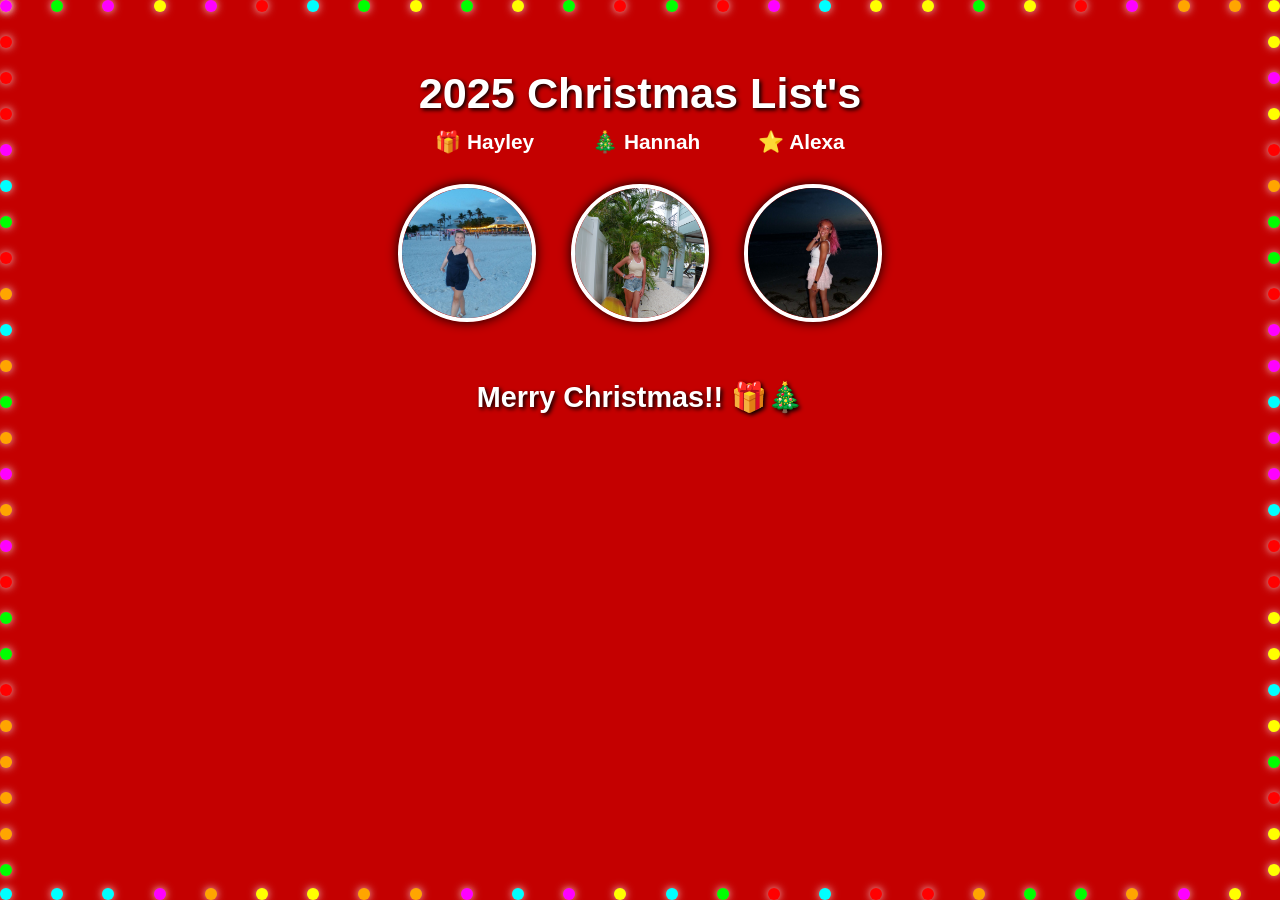
<file: index.html>
<!DOCTYPE html>
<html lang="en">
<head>
<meta charset="UTF-8">
<meta name="viewport" content="width=device-width, initial-scale=1.0">
<title>2025 Christmas List's</title>

<style>
    body {
        margin: 0;
        font-family: Arial, sans-serif;
        background: #c40000;
        color: white;
        text-align: center;
        padding: 20px;
        position: relative;
        overflow-x: hidden;
    }

    /* LIGHTS */
    .light {
        position: absolute;
        width: 12px;
        height: 12px;
        border-radius: 50%;
        box-shadow: 0 0 8px rgba(255,255,255,0.8);
        animation: blink 2s infinite alternate;
    }

    @keyframes blink {
        0% { opacity: 0.3; filter: brightness(0.7); }
        50% { opacity: 1; filter: brightness(1.6); }
        100% { opacity: 0.4; filter: brightness(1); }
    }

    /* NAVIGATION */
    header {
        padding-top: 20px;
    }

    h1 {
        font-size: 2.7rem;
        text-shadow: 2px 2px 4px black;
        margin-bottom: 12px;
    }

    nav ul {
        list-style: none;
        padding: 0;
        margin: 10px 0 30px;
        display: flex;
        justify-content: center;
        gap: 30px;
        flex-wrap: wrap;
    }

    nav ul li a {
        color: white;
        font-size: 1.3rem;
        text-decoration: none;
        font-weight: bold;
        padding: 8px 14px;
        border-radius: 10px;
        transition: 0.3s;
    }

    nav ul li a:hover {
        background: rgba(255,255,255,0.2);
        transform: scale(1.1);
    }

    /* PROFILE SECTION */
    .profiles {
        display: flex;
        justify-content: center;
        gap: 35px;
        margin-top: 10px;
        flex-wrap: wrap;
    }

    .profile {
        text-align: center;
        transition: transform 0.25s, filter 0.25s;
    }

    .profile:hover {
        transform: scale(1.08);
        filter: brightness(1.2);
    }

    .profile img {
        width: 130px;
        height: 130px;
        border-radius: 50%;
        border: 4px solid white;
        object-fit: cover;
        box-shadow: 0 0 12px black;
        cursor: pointer;
    }

    .profile p {
        margin-top: 10px;
        font-size: 1.2rem;
        font-weight: bold;
    }

    /* COUNTDOWN */
    #countdown {
        font-size: 1.8rem;
        font-weight: bold;
        margin-top: 35px;
        text-shadow: 2px 2px 4px black;
    }

    /* MOBILE RESPONSIVE */
    @media (max-width: 600px) {
        h1 { font-size: 2rem; }
        nav ul { gap: 18px; }
        .profile img { width: 95px; height: 95px; }
        #countdown { font-size: 1.3rem; padding: 0 10px; }
    }
</style>
</head>

<body>

<header>
    <h1>2025 Christmas List's</h1>
    <nav>
        <ul>
            <li><a href="hayley.html">🎁 Hayley</a></li>
            <li><a href="hannah.html">🎄 Hannah</a></li>
            <li><a href="alexa.html">⭐ Alexa</a></li>
        </ul>
    </nav>
</header>

<!-- CLICKABLE PROFILE PICTURES -->
<div class="profiles">
    <a href="hayley.html" class="profile">
        <img src="hayley.jpeg" alt="Hayley">
        <p></p>
    </a>

    <a href="hannah.html" class="profile">
        <img src="IMG_3953.jpeg" alt="Hannah">
        <p></p>
    </a>

    <a href="alexa.html" class="profile">
        <img src="alexa.jpeg" alt="Alexa">
        <p></p>
    </a>
</div>

<!-- COUNTDOWN -->
<div id="countdown"></div>

<!-- CHRISTMAS LIGHTS SCRIPT -->
<script>
    const colors = ["#FF0000","#FFFF00","#00FF00","#00FFFF","#FF00FF","#FFA500"];
    const numLightsPerSide = 25;
    const lights = [];

    function createLight(x, y, color) {
        const light = document.createElement("div");
        light.className = "light";
        light.style.backgroundColor = color;
        light.style.left = x + "px";
        light.style.top = y + "px";
        light.style.animationDuration = (1 + Math.random()*2) + "s";
        document.body.appendChild(light);
        lights.push(light);
    }

    function initLights() {
        const width = window.innerWidth;
        const height = window.innerHeight;

        // top
        for(let i=0;i<numLightsPerSide;i++){
            const x = i * (width / numLightsPerSide);
            createLight(x, 0, colors[Math.floor(Math.random()*colors.length)]);
        }
        // bottom
        for(let i=0;i<numLightsPerSide;i++){
            const x = i * (width / numLightsPerSide);
            createLight(x, height-12, colors[Math.floor(Math.random()*colors.length)]);
        }
        // left
        for(let i=0;i<numLightsPerSide;i++){
            const y = i * (height / numLightsPerSide);
            createLight(0, y, colors[Math.floor(Math.random()*colors.length)]);
        }
        // right
        for(let i=0;i<numLightsPerSide;i++){
            const y = i * (height / numLightsPerSide);
            createLight(width-12, y, colors[Math.floor(Math.random()*colors.length)]);
        }
    }

    window.addEventListener("resize", ()=>{
        lights.forEach(l=>l.remove());
        lights.length = 0;
        initLights();
    });

    initLights();

    // Countdown
    function updateCountdown() {
        const christmas = new Date("December 25, 2025 00:00:00").getTime();
        const now = new Date().getTime();
        const diff = christmas - now;

        const days = Math.floor(diff / (1000 * 60 * 60 * 24));
        const hours = Math.floor((diff % (1000 * 60 * 60 * 24)) / (1000 * 60 * 60));
        const minutes = Math.floor((diff % (1000 * 60 * 60)) / (1000 * 60));
        const seconds = Math.floor((diff % (1000 * 60)) / 1000);

        document.getElementById("countdown").innerHTML =
            days + " Days • " +
            hours + " Hrs • " +
            minutes + " Min • " +
            seconds + " Sec<br>until Christmas 🎅🎄";

        if(diff < 0){
            document.getElementById("countdown").innerHTML = "Merry Christmas!! 🎁🎄";
        }
    }

    setInterval(updateCountdown, 1000);
</script>

</body>
</html>
</file>
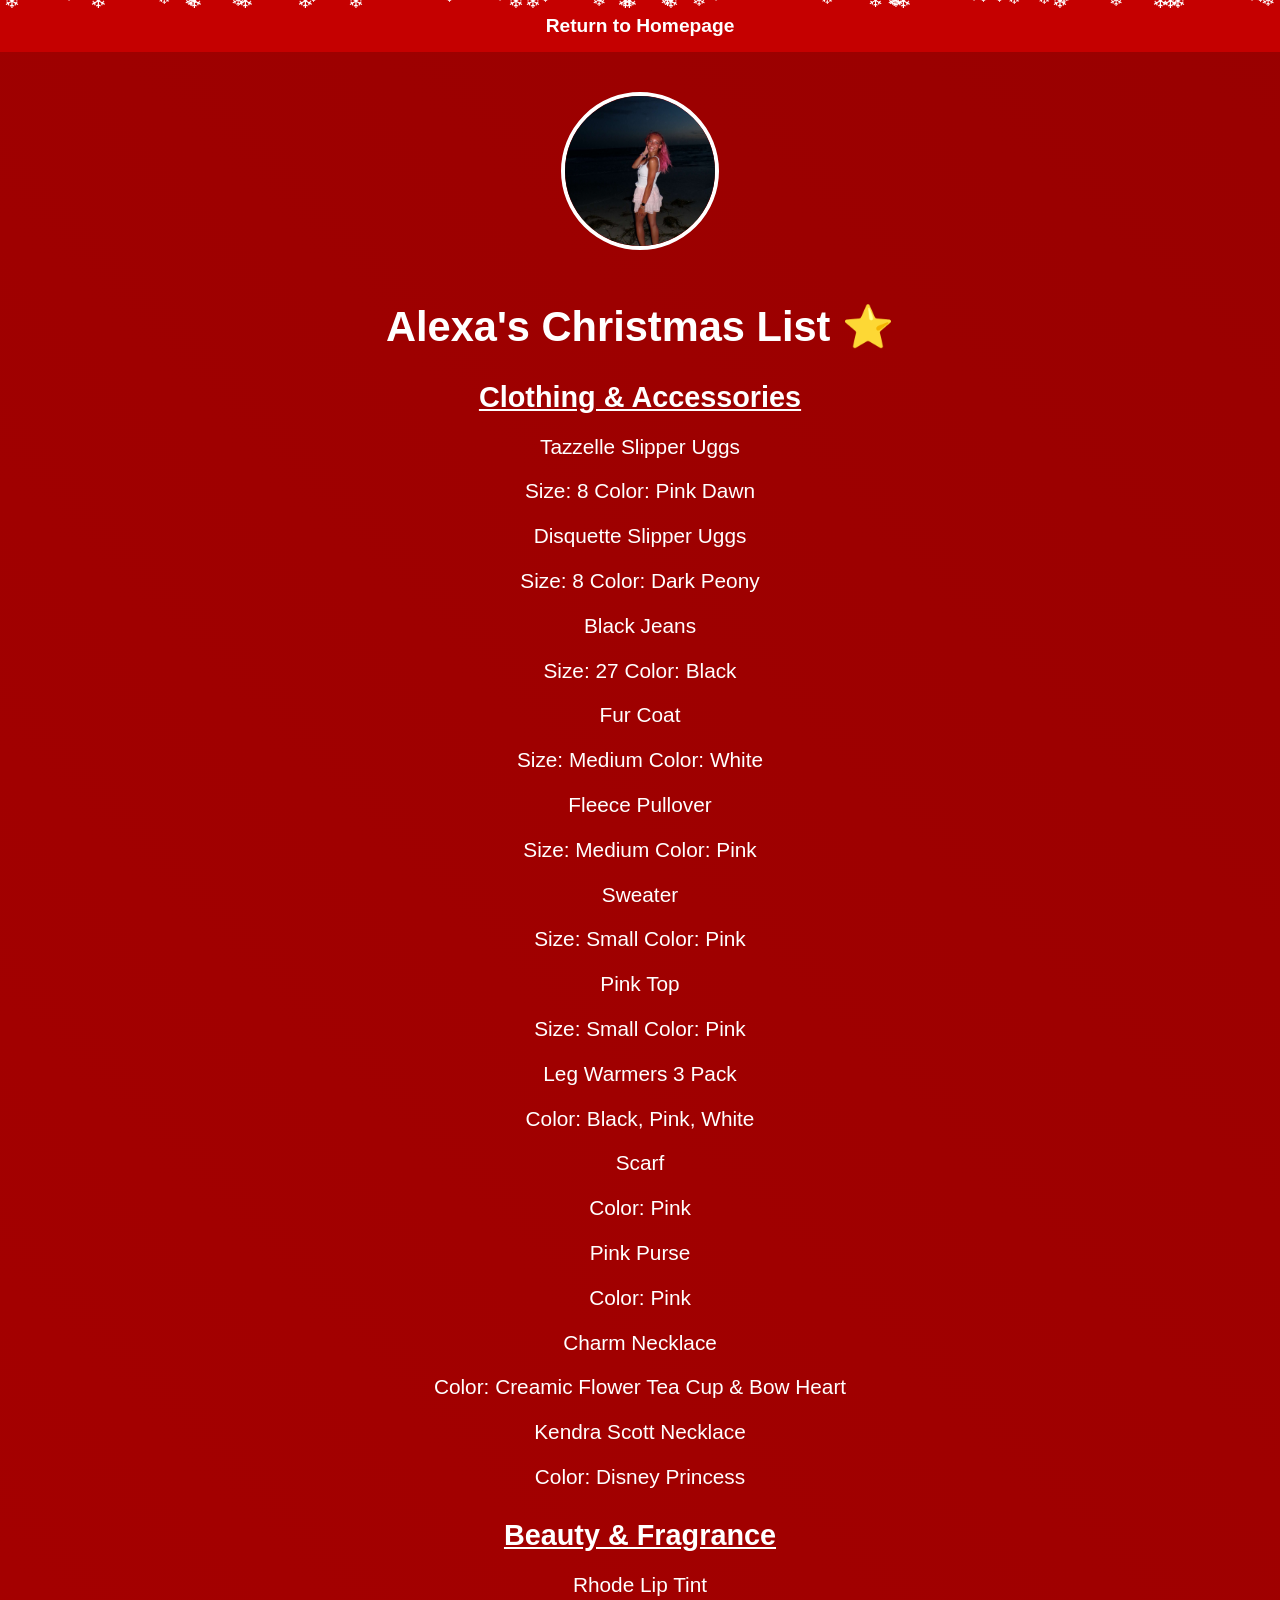
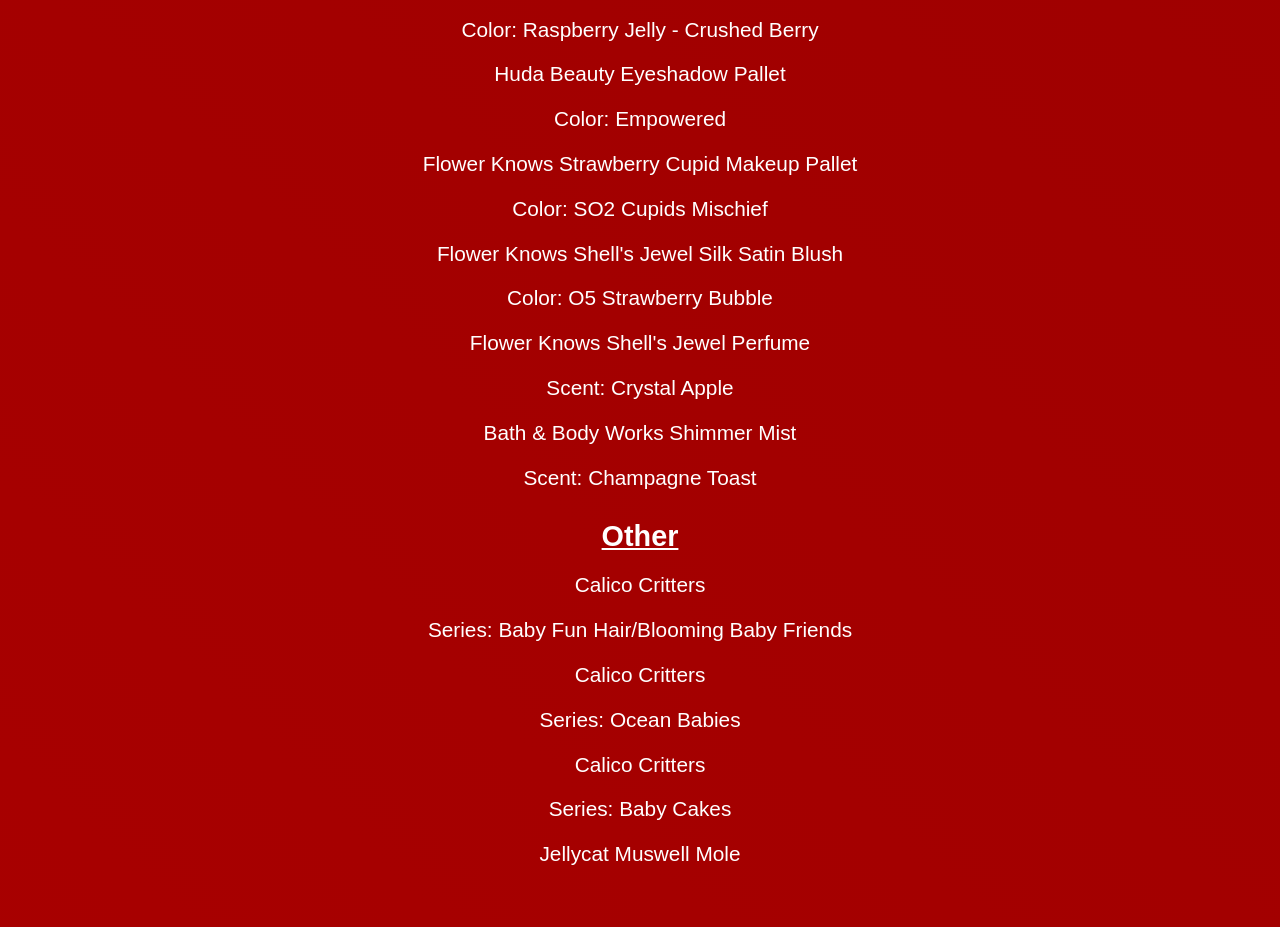
<file: alexa.html>
<!DOCTYPE html>
<html lang="en">
<head>
<meta charset="UTF-8">
<meta name="viewport" content="width=device-width, initial-scale=1.0">
<title>Alexa's Christmas List</title>

<style>
    body {
        margin: 0;
        padding: 0;
        font-family: Arial, sans-serif;
        color: white;
        text-align: center;
        overflow-x: hidden;

        /* Shimmering red background */
        background: linear-gradient(45deg, #c40000, #8b0000);
        background-size: 400% 400%;
        animation: shimmer 8s ease infinite;
    }

    @keyframes shimmer {
        0% { background-position: 0% 50%; }
        50% { background-position: 100% 50%; }
        100% { background-position: 0% 50%; }
    }

    .snowflake {
        position: fixed;
        top: -10px;
        color: white;
        font-size: 1em;
        user-select: none;
        pointer-events: none;
        z-index: 9999;
        animation-name: fall, twinkle;
        animation-iteration-count: infinite;
        animation-timing-function: linear, ease-in-out;
    }

    @keyframes fall {
        0% { transform: translateY(0) translateX(0); opacity: 1; }
        100% { transform: translateY(100vh) translateX(20px); opacity: 0; }
    }

    @keyframes twinkle {
        0%, 100% { opacity: 1; }
        50% { opacity: 0.5; }
    }

    /* Sticky Nav Bar */
    nav {
        position: sticky;
        top: 0;
        background: rgba(200,0,0,0.95);
        padding: 15px 0;
        display: flex;
        justify-content: center;
        gap: 20px;
        font-size: 1.2rem;
        z-index: 1000;
    }

    nav a {
        color: white;
        text-decoration: none;
        font-weight: bold;
    }

    nav a:hover {
        color: gold;
        text-decoration: underline;
    }

    .container {
        padding: 40px 20px;
        max-width: 600px;
        margin: 0 auto;
    }

    .profile {
        width: 150px;
        height: 150px;
        border-radius: 50%;
        object-fit: cover;
        border: 4px solid white;
        margin-bottom: 20px;
    }

    h1 {
        font-size: 2.6rem;
        margin-bottom: 30px;
    }

    h2 {
        font-size: 1.8rem;
        margin-top: 30px;
        margin-bottom: 15px;
        text-decoration: underline;
    }

    ul {
        list-style: none;
        padding: 0;
        font-size: 1.3rem;
    }

    li {
        margin: 8px 0;
    }

    ul li a {
        color: white;
        text-decoration: none;
        transition: all 0.3s;
    }

    ul li a:hover {
        color: gold;
        text-decoration: underline;
    }

    @media (max-width: 480px) {
        h1 { font-size: 2rem; }
        h2 { font-size: 1.5rem; }
        .profile { width: 120px; height: 120px; }
        nav { font-size: 1rem; }
    }
</style>
</head>
<body>

<!-- Sticky Nav Bar -->
<nav>
    <a href="index.html">Return to Homepage</a>
</nav>

<div class="container">
    <img src="alexa.jpeg" class="profile" alt="Alexa">
    <h1>Alexa's Christmas List ⭐</h1>


    
    <h2>Clothing & Accessories</h2>
    <ul>
         <li><a href="https://www.ugg.com/women-slippers/tazzelle/1171393.html?dwvar_1171393_color=PDW#bisnDialog" target="_blank">Tazzelle Slipper Uggs</a></li>
        <p>Size: 8 Color: Pink Dawn</p>
        <li><a href="https://www.ugg.com/women-slippers/disquette/1122550.html" target="_blank">Disquette Slipper Uggs</a></li>
        <p>Size: 8 Color: Dark Peony</p>
        <li><a href="https://us.shein.com/[base64].html?mallCode=1&skucode=I25pp1aoxjct&imgRatio=3-4" target="_blank">Black Jeans</a></li>
        <p>Size: 27 Color: Black</p>
        <li><a href="https://us.shein.com/HH-Women-Vintage-Solid-Faux-Fur-Coat-Loose-Casual-Long-Sleeve-Lapel-Jacket-Winter-Thick-Warm-Outerwear-Oversize-Style-p-263233138.html?mallCode=1&imgRatio=3-4&detailBusinessFrom=0-2" target="_blank">Fur Coat</a></li>
        <p>Size: Medium Color: White</p>
        <li><a href="https://us.shein.com/Women-s-Fleece-Pullover-Floral-Patchwork-Collar-Pocket-Casual-Vintage-Y2K-Top-p-162533957.html?imgRatio=3-4&mallCode=1" target="_blank">Fleece Pullover</a></li>
        <p>Size: Medium Color: Pink</p>
        <li><a href="https://us.shein.com/INAWLY-Women-s-Casual-Patchwork-Bead-Embellished-Cardigan-Fall-Winter-Cloth-For-Women-p-90176915.html?mallCode=1&imgRatio=3-4" target="_blank">Sweater</a></li>
        <p>Size: Small Color: Pink</p>
        <li><a href="https://us.shein.com/Awevudst-Womens-Rib-Knitted-Lace-Trim-Wrap-V-Neck-Long-Sleeve-Peplum-Tops-Slim-Fit-Fairycore-T-Shirts-Harajuku-Vintage-Clothes-Y2K-Streetwear-Blouse-Tee-Tops-Casual-Going-Out-Tops-p-158522321.html?mallCode=1&imgRatio=3-4&detailBusinessFrom=0-2" target="_blank">Pink Top</a></li>
        <p>Size: Small Color: Pink</p>
        <li><a href="https://us.shein.com/1-2-3-Pairs-Women-Multicolor-Leg-Warmers-Slimming-Leg-Warmers-Knitted-Lace-Ruffle-Bow-Heart-Decor-Knee-High-Leg-Warmers-Versatile-For-Spring-Autumn-Winter-p-192482311.html?imgRatio=3-4&mallCode=1" target="_blank">Leg Warmers 3 Pack</a></li>
        <p>Color: Black, Pink, White</p>
        <li><a href="https://us.shein.com/1PcWomenWinterScarfHorsehairBlackImitateCashmereShawlsAndWrapsThickWarmLadysFashionSolidColorTasselPullPlushScarvesOutdoorWomenShawlForDress-p-199211350-cat-1872.html?share_from=null&url_from=GM74201719603&cdn_rsite=cf&ref=www&rep=dir&ret=us" target="_blank">Scarf</a></li>
        <p>Color: Pink</p>
         <li><a href="https://us.shein.com/Shiny-Sequin-Shoulder-Bag-Bridal-Party-Bag-Metal-Chain-Strap-Clutch-Purse-For-Women-Prom-Accessories-Elegant-Bag-For-Women-Wedding-Items-Shimmering-Party-Wallet-Random-Pattern-p-91274565.html?src_identifier=st%3D5%60sc%3Dpink%20purse%60sr%3D0%60ps%3D1&src_module=search&src_tab_page_id=page_goods_detail1764192027198&mallCode=1&pageListType=4&imgRatio=3-4&detailBusinessFrom=0-1_91274565%7C0-2&pageListType=4" target="_blank">Pink Purse</a></li>
        <p>Color: Pink</p>
         <li><a href="https://us.shein.com/1pc-Ceramic-Flower-Tea-Cup-Bow-Heart-Pendant-Necklace-For-Women-Faux-Pearl-Beaded-Charm-Necklace-Charm-Jewelry-Lucky-Charm-Necklace-Handmade-Ceramic-With-Random-Color-Pattern-p-54392449.html?mallCode=1&skucode=I85tt3jdmdvf&imgRatio=3-4&main_attr=27_447" target="_blank">Charm Necklace</a></li>
        <p>Color: Creamic Flower Tea Cup & Bow Heart</p>
         <li><a href="https://expectationstoo.com/products/disney-kendra-scott-elisa-princess-gold-short-pendant-necklace-gold-lt-pink-iridescent-abalone?srsltid=AfmBOoqEo2hC51rkXCCgEsjzV9FQ04jEy1jHPYjtZ1fDJOYUVDg7_2py" target="_blank">Kendra Scott Necklace</a></li>
        <p>Color: Disney Princess</p>
    </ul>

    <h2>Beauty & Fragrance</h2>
    <ul>
       
        <li><a href="https://www.rhodeskin.com/products/peptide-lip-tint-raspberry-jelly" target="_blank">Rhode Lip Tint</a></li>
        <p>Color: Raspberry Jelly - Crushed Berry</p>
        <li><a href="https://hudabeauty.com/us/en_US/eyeshadow/empowered-eyeshadow-palette-HB00930.html" target="_blank">Huda Beauty Eyeshadow Pallet</a></li>
        <p>Color: Empowered</p>
        <li><a href="https://flowerknows.co/products/strawberry-cupid-makeup-palette?variant=52053287240049" target="_blank">Flower Knows Strawberry Cupid Makeup Pallet</a></li>
        <p>Color: SO2 Cupids Mischief</p>
        <li><a href="https://flowerknows.co/products/shells-jewel-silk-satin-blush?variant=55219123454321" target="_blank">Flower Knows Shell's Jewel Silk Satin Blush</a></li>
        <p>Color: O5 Strawberry Bubble</p>
        <li><a href="https://flowerknows.co/products/shells-jewel-perfume?variant=55219192299889" target="_blank">Flower Knows Shell's Jewel Perfume</a></li>
        <p>Scent: Crystal Apple</p>
        <li><a href="https://www.bathandbodyworks.com/p/champagne-toast-diamond-shimmer-mist-028006098" target="_blank">Bath & Body Works Shimmer Mist</a></li>
        <p>Scent: Champagne Toast</p>
    </ul>

    <h2>Other</h2>
    <ul>
        <li><a href="https://www.meijer.com/shopping/product/calico-critters-baby-fun-hair-series-blind-bags/2037322308.html" target="_blank">Calico Critters</a></li>
        <p>Series: Baby Fun Hair/Blooming Baby Friends</p>
        <li><a href="https://www.fye.com/products/calico-critters-cutie-collectibles-ocean-babies-one-random_fye-000000020373240612?variant=48927047188788&country=US&currency=USD&utm_medium=product_sync&utm_source=google&utm_content=sag_organic&utm_campaign=sag_organic&gad_source=1&gad_campaignid=23298497238&gbraid=0AAAAADee23jZ6Wq2FygDiQzgjo7Fq7mmo&gclid=CjwKCAiA55rJBhByEiwAFkY1QNVVczXor-51Kr9ib39Bqayw9uV6iOVXtYfsERyn0xhQSEPJ_xwJZRoCPAwQAvD_BwE" target="_blank">Calico Critters</a></li>
        <p>Series: Ocean Babies </p>
         <li><a href="https://www.urbanoutfitters.com/shop/hybrid/calico-critters-baby-fairytale-series-blind-box-figure?color=066&size=ALL&type=STANDARD&creative=&device=c&g_acctid=312-727-9506&g_adgroupid=&g_adid=&g_adtype=none&g_campaign=%5BNB+PLA+US%5D+-+PMAX+-+Gifts&g_campaignid=20384211296&g_keyword=&g_keywordid=&g_network=x&g_type=shopping&matchtype=&network=x&utm_campaign=%5BNB+PLA+US%5D+-+PMAX+-+Gifts&utm_content=6618563271&utm_kxconfid=vx6q4l3b6&utm_medium=cpc&utm_source=google&utm_term=&gclsrc=aw.ds&gad_source=1&gad_campaignid=20388587497&gbraid=0AAAAADpxK_-dsgrZMaa1P8c0E6m4ZMXFG&gclid=CjwKCAiA55rJBhByEiwAFkY1QKpsI2xjiYMeymEtpXqWQYm0fxc24E-ibupaHDNyAW4llOtM_E1IDRoChwcQAvD_BwE" target="_blank">Calico Critters</a></li>
        <p>Series: Baby Cakes</p>
        <li><a href="https://us.jellycat.com/muswell-mole/" target="_blank">Jellycat Muswell Mole</a></li>
    </ul>

</div>

<!-- Snowflakes -->
<script>
    const snowCount = 50;
    for (let i = 0; i < snowCount; i++) {
        const snow = document.createElement('div');
        snow.className = 'snowflake';
        snow.style.left = Math.random() * 100 + 'vw';
        snow.style.fontSize = (Math.random() * 10 + 10) + 'px';
        snow.style.animationDuration = (Math.random() * 5 + 5) + 's, 2s';
        snow.style.animationDelay = Math.random() * 10 + 's, 0s';
        snow.innerHTML = '❄';
        document.body.appendChild(snow);
    }
</script>

</body>
</html>
</file>
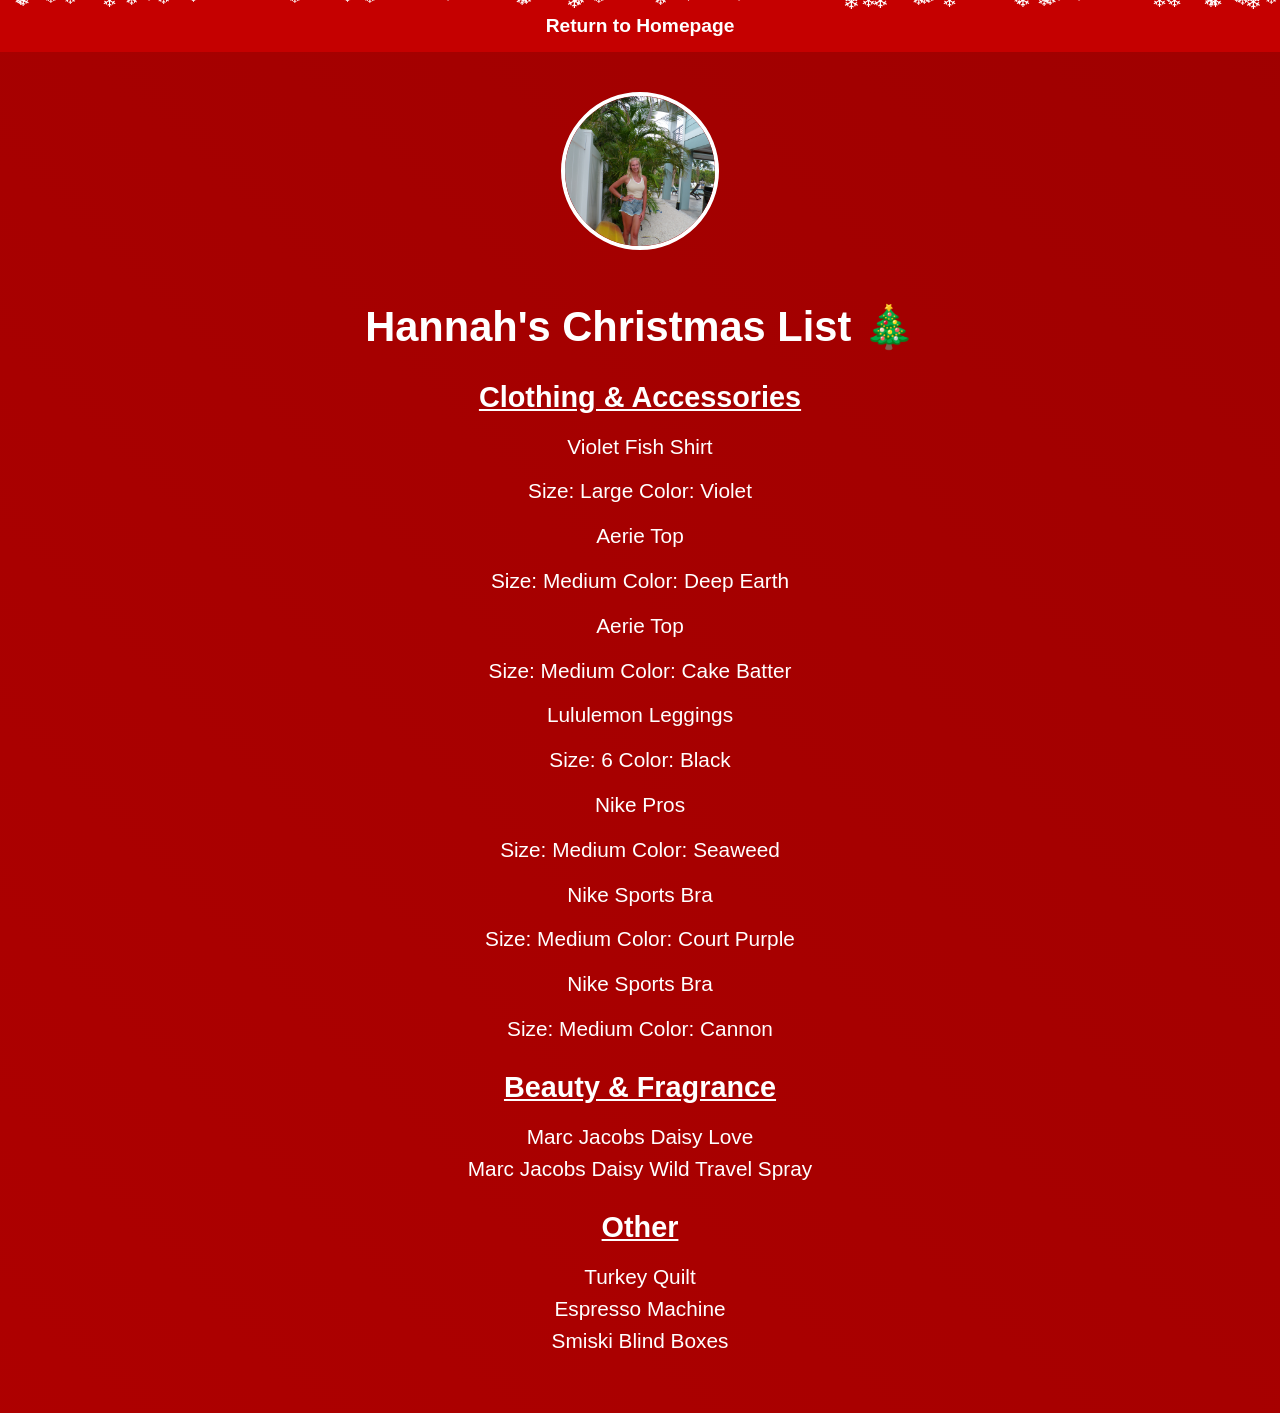
<file: hannah.html>
<!DOCTYPE html>
<html lang="en">
<head>
<meta charset="UTF-8">
<meta name="viewport" content="width=device-width, initial-scale=1.0">
<title>Hannah's Christmas List</title>

<style>
    body {
        margin: 0;
        padding: 0;
        font-family: Arial, sans-serif;
        color: white;
        text-align: center;
        overflow-x: hidden;

        /* Shimmering red background */
        background: linear-gradient(45deg, #c40000, #8b0000);
        background-size: 400% 400%;
        animation: shimmer 8s ease infinite;
    }

    @keyframes shimmer {
        0% { background-position: 0% 50%; }
        50% { background-position: 100% 50%; }
        100% { background-position: 0% 50%; }
    }

    .snowflake {
        position: fixed;
        top: -10px;
        color: white;
        font-size: 1em;
        user-select: none;
        pointer-events: none;
        z-index: 9999;
        animation-name: fall, twinkle;
        animation-iteration-count: infinite;
        animation-timing-function: linear, ease-in-out;
    }

    @keyframes fall {
        0% { transform: translateY(0) translateX(0); opacity: 1; }
        100% { transform: translateY(100vh) translateX(20px); opacity: 0; }
    }

    @keyframes twinkle {
        0%, 100% { opacity: 1; }
        50% { opacity: 0.5; }
    }

    /* Sticky Nav Bar */
    nav {
        position: sticky;
        top: 0;
        background: rgba(200,0,0,0.95);
        padding: 15px 0;
        display: flex;
        justify-content: center;
        gap: 20px;
        font-size: 1.2rem;
        z-index: 1000;
    }

    nav a {
        color: white;
        text-decoration: none;
        font-weight: bold;
    }

    nav a:hover {
        color: gold;
        text-decoration: underline;
    }

    .container {
        padding: 40px 20px;
        max-width: 600px;
        margin: 0 auto;
    }

    .profile {
        width: 150px;
        height: 150px;
        border-radius: 50%;
        object-fit: cover;
        border: 4px solid white;
        margin-bottom: 20px;
    }

    h1 {
        font-size: 2.6rem;
        margin-bottom: 30px;
    }

    h2 {
        font-size: 1.8rem;
        margin-top: 30px;
        margin-bottom: 15px;
        text-decoration: underline;
    }

    ul {
        list-style: none;
        padding: 0;
        font-size: 1.3rem;
    }

    li {
        margin: 8px 0;
    }

    ul li a {
        color: white;
        text-decoration: none;
        transition: all 0.3s;
    }

    ul li a:hover {
        color: gold;
        text-decoration: underline;
    }

    @media (max-width: 480px) {
        h1 { font-size: 2rem; }
        h2 { font-size: 1.5rem; }
        .profile { width: 120px; height: 120px; }
        nav { font-size: 1rem; }
    }
</style>
</head>
<body>

<!-- Sticky Nav Bar -->
<nav>
    <a href="index.html">Return to Homepage</a>
</nav>

<div class="container">
    <img src="IMG_3953.jpeg" class="profile" alt="Hannah">
    <h1>Hannah's Christmas List 🎄</h1>

    <h2>Clothing & Accessories</h2>
    <ul>
        <li><a href="https://print-cool.com/products/cute-colorful-fish-unisex-fit-washed-t-shirt-ptc2409006952-1?sku=18066503536869155848082015">Violet Fish Shirt</a></li>
        <p>Size: Large Color: Violet</p>
        <li><a href="https://www.ae.com/us/en/p/aerie/tops/short-sleeve-t-shirts/smoothez-short-sleeve-crew-t-shirt/1696_4261_192?utm_campaign=nogender_tops_general&utm_content=aerie&utm_medium=pla&utm_source=google&utm_term=nonbrand">Aerie Top</a></li>
        <p>Size: Medium Color: Deep Earth </p>
        <li><a href="https://www.ae.com/us/en/p/aerie/tops/short-sleeve-t-shirts/smoothez-short-sleeve-crew-t-shirt/1696_4468_119">Aerie Top</a></li>
        <p>Size: Medium Color: Cake Batter</p>
        <li><a href="https://shop.lululemon.com/p/womens-leggings/lululemon-Align-No-Line-High-Rise-Pant-28/_/prod11900022?color=0001&sz=6&skuId=156800690&cid=pdp_share_header_link_icon">Lululemon Leggings</a></li>
        <p>Size: 6 Color: Black</p>
        <li><a href="https://www.dickssportinggoods.com/p/nike-womens-pro-3-shorts-20nikwpr3shrtxxxxapb/20nikwpr3shrtxxxxapb?color=Black%2FPlayful%20Pink">Nike Pros</a></li>
        <p>Size: Medium Color: Seaweed</p>
        <li><a href="https://www.dickssportinggoods.com/p/nike-womens-indy-light-support-padded-adjustable-sports-bra-24nikwndylghtspprapu/24nikwndylghtspprapu?color=Playful%20Pink">Nike Sports Bra</a></li>
        <p>Size: Medium Color: Court Purple</p>
        <li><a href="https://www.dickssportinggoods.com/p/nike-womens-indy-light-support-padded-adjustable-sports-bra-24nikwndylghtspprapu/24nikwndylghtspprapu?color=Playful%20Pink">Nike Sports Bra</a></li>
        <p>Size: Medium Color: Cannon</p>
    </ul>

    <h2>Beauty & Fragrance</h2>
    <ul>
        <li><a href="https://www.ulta.com/p/daisy-love-eau-de-toilette-xlsImpprod18151023?sku=2527013">Marc Jacobs Daisy Love</a></li>
        <li><a href="https://www.ulta.com/p/daisy-wild-eau-de-parfum-pimprod2043278?sku=2621891">Marc Jacobs Daisy Wild Travel Spray</a></li>
    </ul>

    <h2>Other</h2>
    <ul>
        <li><a href="https://www.target.com/p/john-derian-for-target-70-34-x50-34-bird-collage-quilt/-/A-94441959">Turkey Quilt</a></li>
        <li><a href="#">Espresso Machine</a></li>
        <li><a href="https://sonnyangelusa.com/collections/smiski?page=1">Smiski Blind Boxes</a></li>
        
       
    </ul>
</div>

<!-- Snowflakes -->
<script>
    const snowCount = 50;
    for (let i = 0; i < snowCount; i++) {
        const snow = document.createElement('div');
        snow.className = 'snowflake';
        snow.style.left = Math.random() * 100 + 'vw';
        snow.style.fontSize = (Math.random() * 10 + 10) + 'px';
        snow.style.animationDuration = (Math.random() * 5 + 5) + 's, 2s';
        snow.style.animationDelay = Math.random() * 10 + 's, 0s';
        snow.innerHTML = '❄';
        document.body.appendChild(snow);
    }
</script>

</body>
</html>
</file>
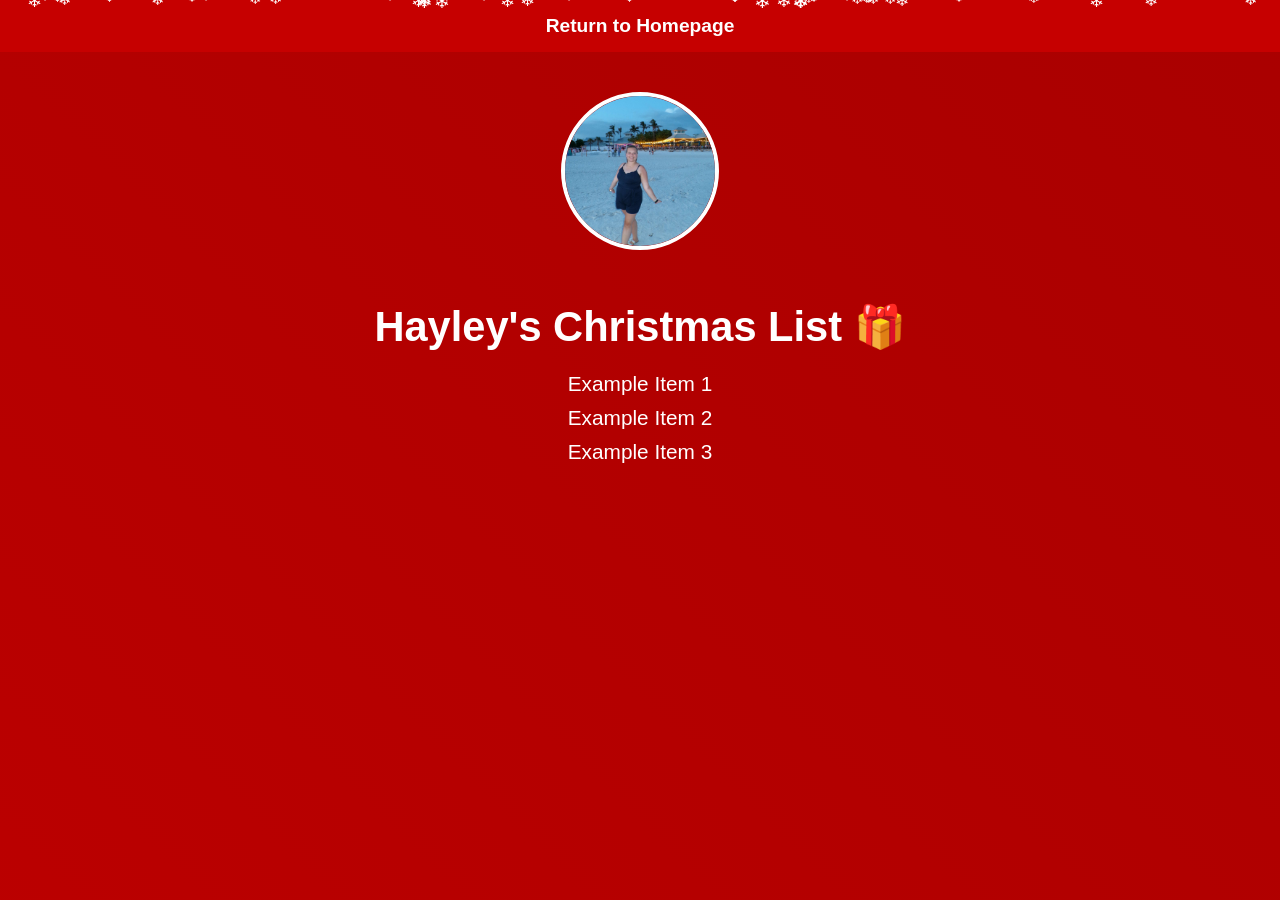
<file: hayley.html>
<!DOCTYPE html>
<html lang="en">
<head>
<meta charset="UTF-8">
<meta name="viewport" content="width=device-width, initial-scale=1.0">
<title>Hayley's Christmas List</title>

<style>
    body {
        margin: 0;
        padding: 0;
        font-family: Arial, sans-serif;
        color: white;
        text-align: center;
        overflow-x: hidden;

        /* Shimmering background */
        background: linear-gradient(45deg, #c40000, #8b0000);
        background-size: 400% 400%;
        animation: shimmer 8s ease infinite;
    }

    @keyframes shimmer {
        0% { background-position: 0% 50%; }
        50% { background-position: 100% 50%; }
        100% { background-position: 0% 50%; }
    }

    /* Snowflakes */
    .snowflake {
        position: fixed;
        top: -10px;
        color: white;
        font-size: 1em;
        user-select: none;
        pointer-events: none;
        z-index: 9999;
        animation-name: fall;
        animation-timing-function: linear;
        animation-iteration-count: infinite;
    }

    @keyframes fall {
        0% { transform: translateY(0) translateX(0); opacity: 1; }
        100% { transform: translateY(100vh) translateX(20px); opacity: 0; }
    }

    /* Sticky Nav Bar with darker red */
    nav {
        position: sticky;
        top: 0;
        background: rgba(200, 0, 0, 0.95); /* slightly darker red */
        padding: 15px 0;
        display: flex;
        justify-content: center;
        gap: 20px;
        font-size: 1.2rem;
        z-index: 1000;
    }

    nav a {
        color: white;
        text-decoration: none;
        font-weight: bold;
    }

    .container {
        padding: 40px 20px;
    }

    .profile {
        width: 150px;
        height: 150px;
        border-radius: 50%;
        object-fit: cover;
        border: 4px solid white;
        margin-bottom: 20px;
    }

    h1 {
        font-size: 2.6rem;
        margin-bottom: 20px;
    }

    ul {
        list-style: none;
        padding: 0;
        font-size: 1.3rem;
    }

    li {
        margin: 10px 0;
    }
</style>
</head>
<body>

<!-- Sticky Nav Bar -->
<nav>
    <a href="index.html">Return to Homepage</a>
</nav>

<div class="container">
    <img src="hayley.jpeg" class="profile" alt="Hayley">
    <h1>Hayley's Christmas List 🎁</h1>

    <ul>
        <li>Example Item 1</li>
        <li>Example Item 2</li>
        <li>Example Item 3</li>
    </ul>
</div>

<!-- Snowflakes -->
<script>
    const snowCount = 50;
    for (let i = 0; i < snowCount; i++) {
        const snow = document.createElement('div');
        snow.className = 'snowflake';
        snow.style.left = Math.random() * 100 + 'vw';
        snow.style.fontSize = (Math.random() * 10 + 10) + 'px';
        snow.style.animationDuration = (Math.random() * 5 + 5) + 's';
        snow.style.animationDelay = Math.random() * 10 + 's';
        snow.innerHTML = '❄';
        document.body.appendChild(snow);
    }
</script>

</body>
</html>
</file>
